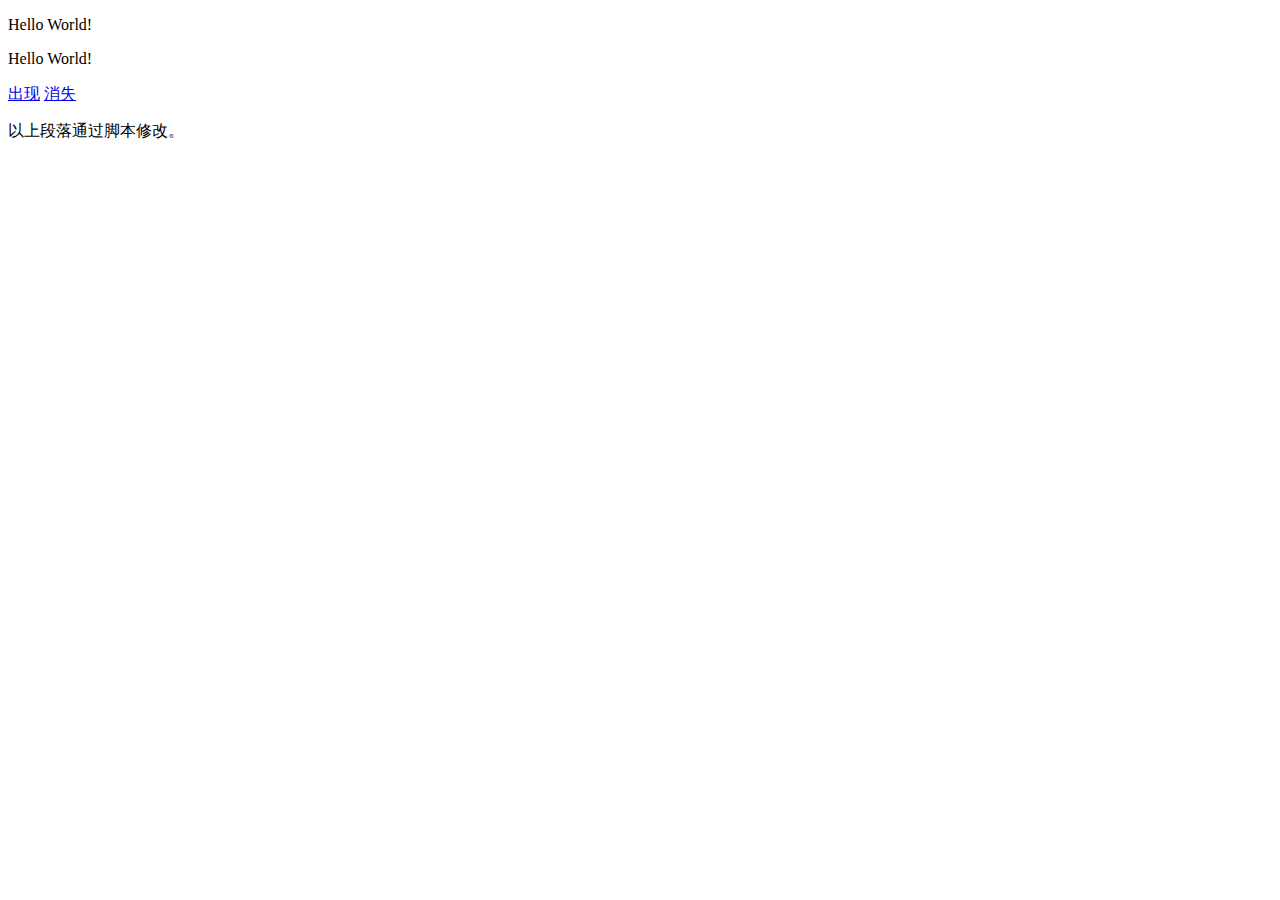
<file: textFloatLayer.html>
<!DOCTYPE html>
<html>
<head>
    <meta charset="utf-8">
    <title>菜鸟教程(runoob.com)</title>
</head>
<body>

<p id="p1">Hello World!</p>
<p id="p2">Hello World!</p>

<a href="#" id="btn" onclick="document.getElementById('p1').style.visibility='hidden'">出现</a>
<a href="#" id="btn" onclick="document.getElementById('p1').style.visibility='visible'">消失</a>

<p>以上段落通过脚本修改。</p>
</body>
<script>
    change: function (){
        document.getElementById("p2").style.color="blue";
        document.getElementById("p2").style.fontFamily="Arial";
        document.getElementById("p2").style.fontSize="larger";
    }
</script>
</html>
</file>
